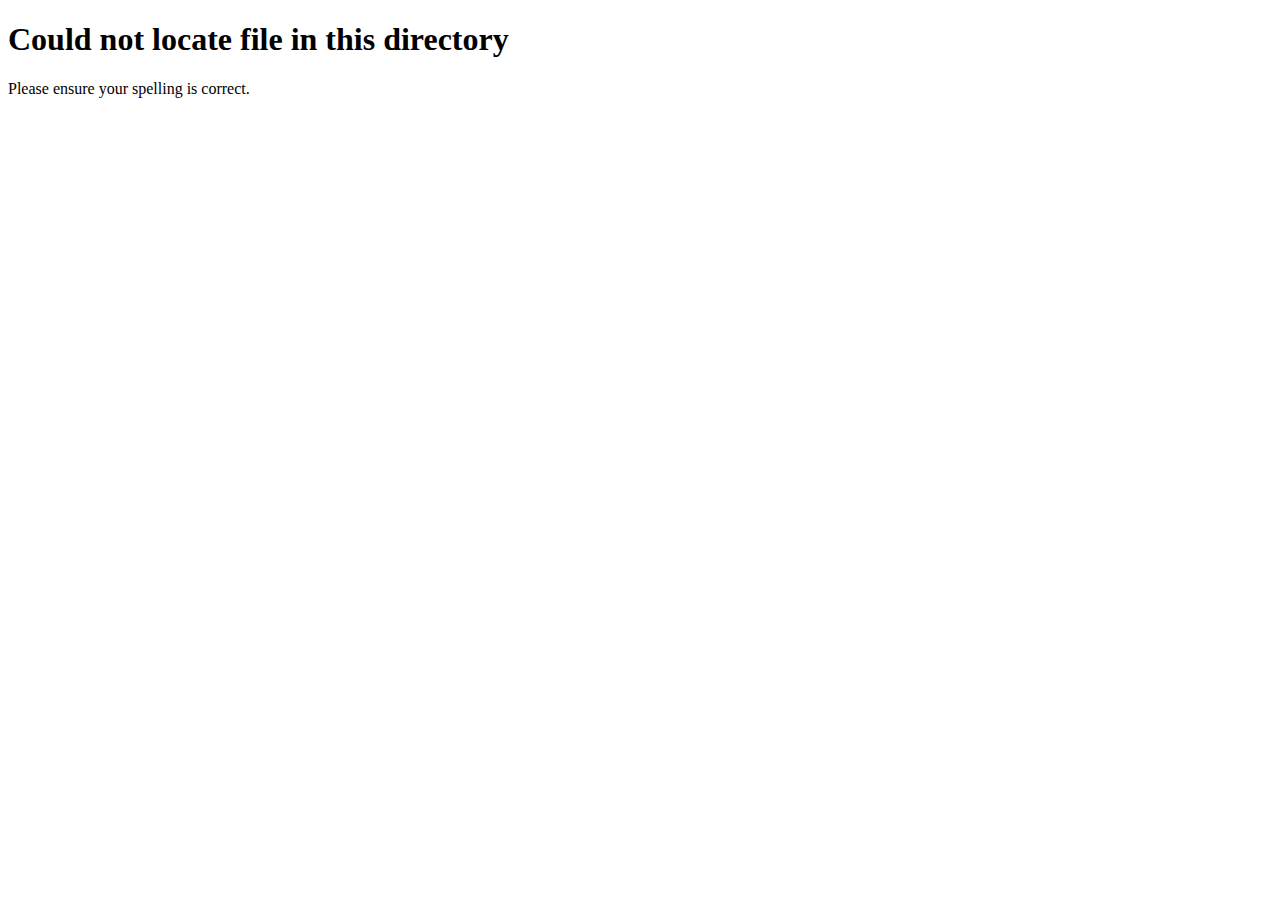
<file: 404-Old.html>
<!DOCTYPE html>
<html>
    <head>
        <title>Arrival's Workshop CDN</title>
        <link rel="stylesheet" href="https://cdn.arrival.studio/style.css">
        <meta content="404 Not Found" property="og:title" />
        <meta content="Could not locate AW image" property="og:description" />
        <meta property="og:image" content="https://arrival.studio/assets/images/share.jpg?v=5e9a9f1d" />
        <meta property="og:image:type" content="image/jpeg" /><meta property="og:image:width" content="1200" />
        <meta property="og:image:height" content="675" />
        <meta content="#ff0000" data-react-helmet="true" name="theme-color" />
        <link rel="icon" type="image/x-icon" href="https://arrival.studio/assets/images/favicon.png">
        <link rel="preconnect" href="https://fonts.googleapis.com">
        <link rel="preconnect" href="https://fonts.gstatic.com" crossorigin>
        <link href="https://fonts.googleapis.com/css2?family=Dosis:wght@400;500;700&display=swap" rel="stylesheet">
    </head>
    <body>
         <h1>Could not locate file in this directory</h1>
         <p>Please ensure your spelling is correct.</p>
    </body>
</html>
</file>
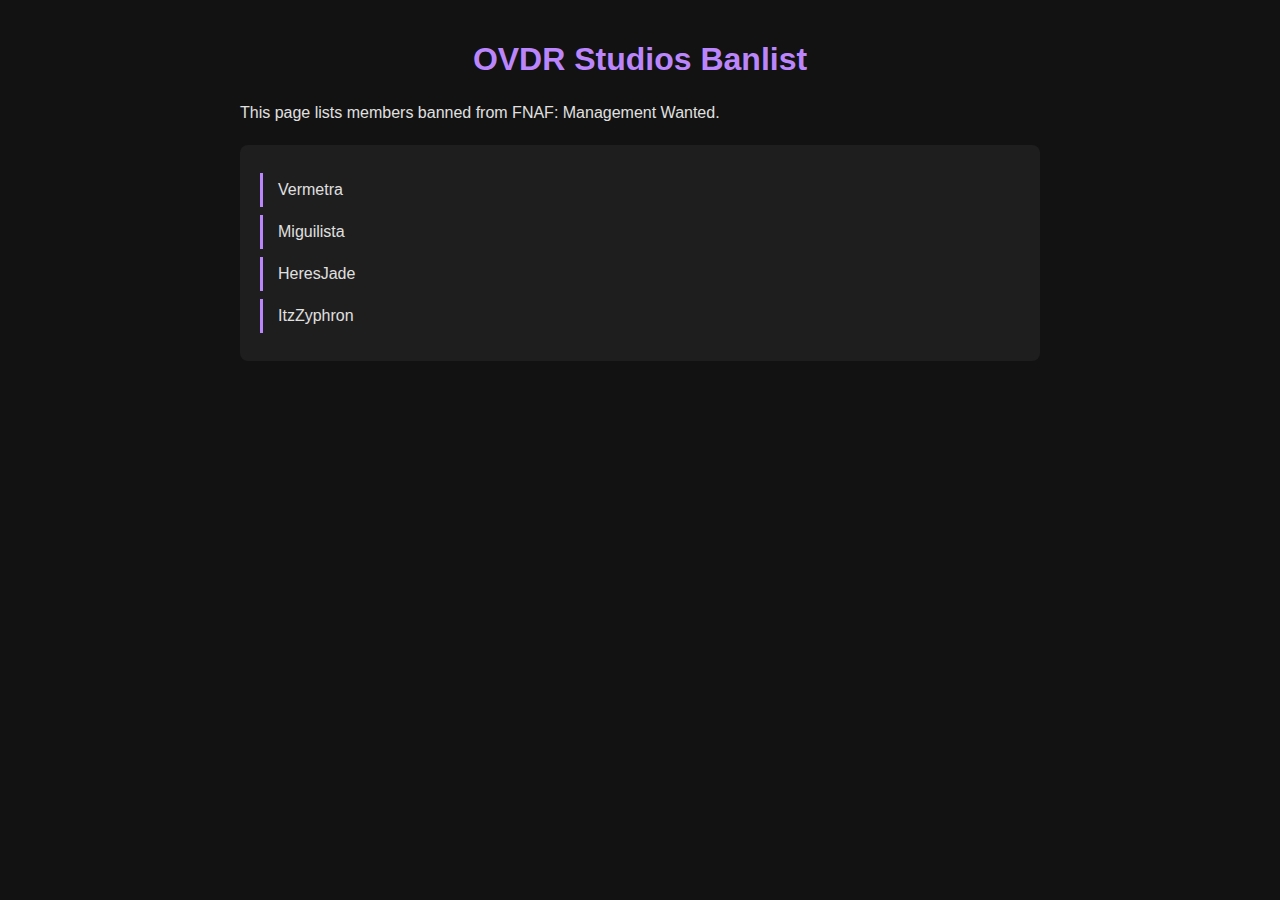
<file: mw/abanlist.html>
<!DOCTYPE html>
<html lang="en">
<head>
    <meta charset="UTF-8">
    <meta name="viewport" content="width=device-width, initial-scale=1.0">
    <title>OVDR Studios - Banlist</title>
    <link rel="icon" type="image/x-icon" href="https://ovdrstudios.com/assets/images/favicon.png">
    <style>
        body {
            background-color: #121212;
            color: #e0e0e0;
            font-family: 'Segoe UI', Tahoma, Geneva, Verdana, sans-serif;
            margin: 0;
            padding: 20px;
            display: flex;
            flex-direction: column;
            align-items: center;
        }
        .container {
            max-width: 800px;
            width: 100%;
        }
        h1 {
            color: #bb86fc;
            text-align: center;
        }
        p {
            line-height: 1.6;
            margin-bottom: 20px;
        }
        .members-list {
            background-color: #1e1e1e;
            border-radius: 8px;
            padding: 20px;
            margin-top: 20px;
        }
        .member {
            margin: 8px 0;
            padding: 8px;
            border-left: 3px solid #bb86fc;
            padding-left: 15px;
        }
    </style>
</head>
<body>
    <div class="container">
        <h1>OVDR Studios Banlist</h1>
        
        <p>
            This page lists members banned from FNAF: Management Wanted.
        </p>
        
        <div class="members-list">
            <div class="member">Vermetra</div>
            <div class="member">Miguilista</div>
            <div class="member">HeresJade</div>
            <div class="member">ItzZyphron</div>
        </div>
    </div>
</body>
</html>
</file>
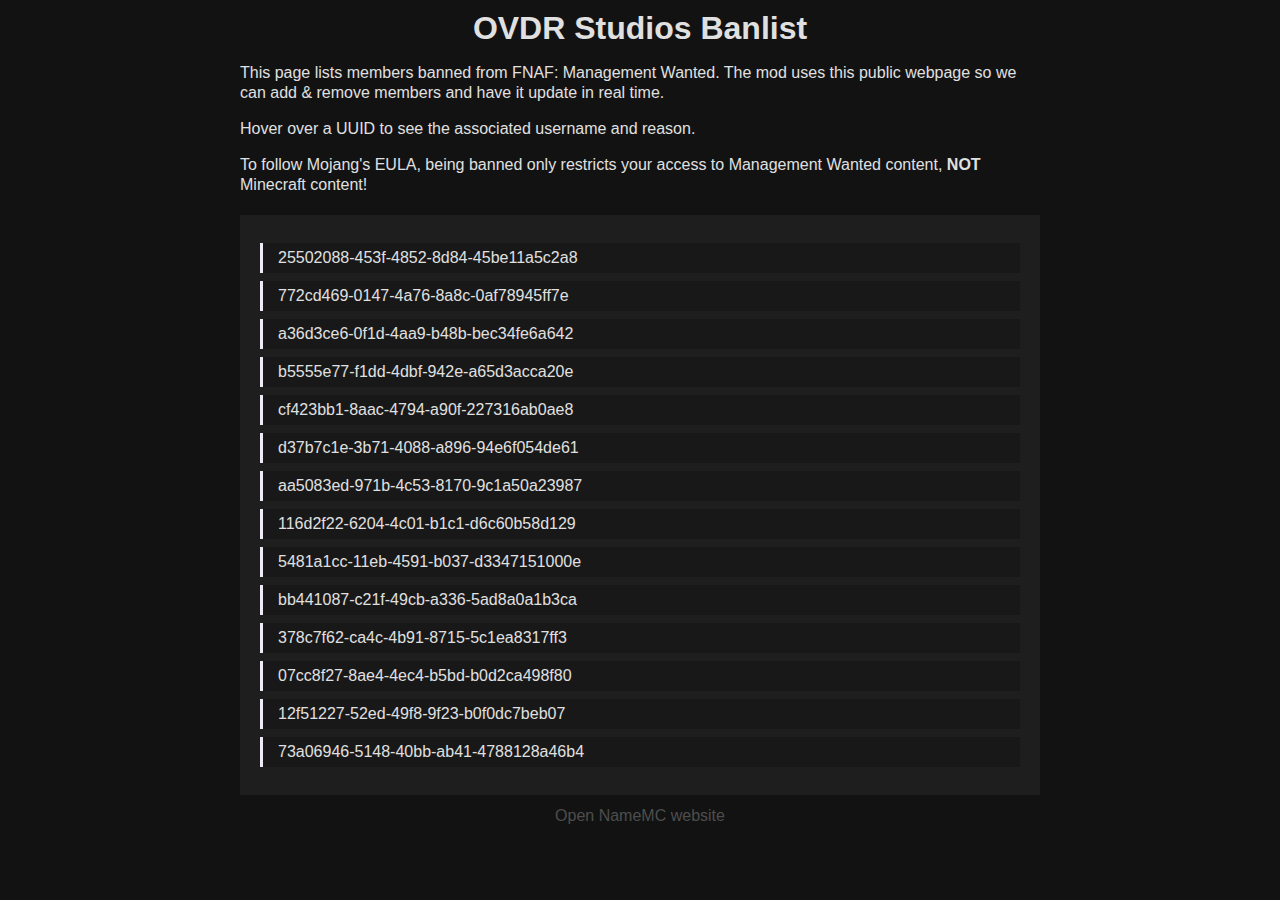
<file: mw/banlist.html>
<!DOCTYPE html>
<html lang="en">
<head>
    <meta charset="UTF-8">
    <meta name="viewport" content="width=device-width, initial-scale=1.0">
    <title>OVDR Studios Banlist</title>
    <link rel="icon" type="image/x-icon" href="https://ovdrstudios.com/assets/images/favicon.png">
    <style>
        body {
            background-color: #121212;
            color: #e0e0e0;
            font-family: 'Segoe UI', Tahoma, Geneva, Verdana, sans-serif;
            margin: 0;
            padding: 10px;
            display: flex;
            flex-direction: column;
            align-items: center;
        }
        .container {
            max-width: 800px;
            width: 100%;
        }
        
        h1 {
           /* color: #bb86fc; */
            text-align: center;
            margin: 0;
        }
        p {
            line-height: 1.25;
        }

        a {
            display: block;
            text-align: center;
            color: #ffffff42;
            transition: color 0.2s ease;
            text-decoration: none;
            margin-top: 12px;
        }

        a:hover {
            color: #ffffff8f;
            text-decoration: underline;
        }
        
        .members-list {
            background-color: #1e1e1e;
            /*border-radius: 8px;*/
            padding: 20px;
            margin-top: 20px;
        }
        .member {
            margin: 8px 0;
            padding: 6px;
            border-left: 3px solid #f0eaf7;
            padding-left: 15px;
            background-color: #181818;
            cursor: help;
            transition: background-color 0.2s ease;
        }
        .member:hover {
            background-color: #2a2a2a;
        }
        
        /* Custom tooltip styling */
        .member[title]:hover::after {
            content: attr(title);
            position: absolute;
            background-color: #333;
            color: #fff;
            padding: 5px 10px;
            border-radius: 4px;
            font-size: 12px;
            white-space: nowrap;
            z-index: 1000;
            margin-top: -30px;
            margin-left: 10px;
            border: 1px solid #555;
        }
        
        .member[title]:hover::before {
            content: '';
            position: absolute;
            border: 5px solid transparent;
            border-top-color: #333;
            margin-top: -5px;
            margin-left: 15px;
            z-index: 1000;
        }
    </style>
</head>
<body>
    <div class="container">
        <h1>OVDR Studios Banlist</h1>
        
        <p>This page lists members banned from FNAF: Management Wanted. The mod uses this public webpage so we can add & remove members and have
            it update in real time.</p>
        <p>Hover over a UUID to see the associated username and reason.</p>
        <p style="margin-bottom: 20px;">
            To follow Mojang's EULA, being banned only restricts your access to
            Management Wanted content, <strong>NOT</strong> Minecraft content!
        </p>
                
        <div class="members-list">
            <div class="member" title="Murasaki2142 (pedo)">25502088-453f-4852-8d84-45be11a5c2a8</div>
            <div class="member" title="Vermetra (down with the studio)">772cd469-0147-4a76-8a8c-0af78945ff7e</div>
            <div class="member" title="Miguilista (down with the studio)">a36d3ce6-0f1d-4aa9-b48b-bec34fe6a642</div>
            <div class="member" title="HeresJade (down with the studio)">b5555e77-f1dd-4dbf-942e-a65d3acca20e</div>
            <div class="member" title="ItzZyphron (down with the studio)">cf423bb1-8aac-4794-a90f-227316ab0ae8</div>
            <div class="member" title="hunter_fazcat (down with the studio + pedo)">d37b7c1e-3b71-4088-a896-94e6f054de61</div>
            <div class="member" title="Faz_Imation1983 (down with the studio)">aa5083ed-971b-4c53-8170-9c1a50a23987</div>
            <div class="member" title="FutureImp64_ (down with the studio)">116d2f22-6204-4c01-b1c1-d6c60b58d129</div>
            <div class="member" title="Craigdripps (racist)">5481a1cc-11eb-4591-b037-d3347151000e</div>
            <!-- <div class="member" title="NeedyNerd (pinata puppy cuck)">e49b822a-48af-45a3-b05d-bf6c2126f2fb</div> -->
            <div class="member" title="VoidvividX (slurs)">bb441087-c21f-49cb-a336-5ad8a0a1b3ca</div>
            <div class="member" title="DatZachBoi (spreading false information)">378c7f62-ca4c-4b91-8715-5c1ea8317ff3</div>
            <div class="member" title="Mahases_Gaming (stealing assets, had multiple chances)">07cc8f27-8ae4-4ec4-b5bd-b0d2ca498f80</div>
            <!-- <div class="member" title="DEGIncarnate (mid)">ab65cf26-efdb-4a26-83e3-f2573f49962c</div>
            <div class="member" title="CastIronSkillet (mid)">0a065e26-250c-421e-9f32-f2f8be718f65</div> -->
            <div class="member" title="TaarynBY (realtime drama)">12f51227-52ed-49f8-9f23-b0f0dc7beb07</div>
            <div class="member" title="Jskarcher (chud)">73a06946-5148-40bb-ab41-4788128a46b4</div>
        </div>

        <a href="https://namemc.com/" target="_blank">Open NameMC website</a>
    </div>
</body>
</html>
</file>
